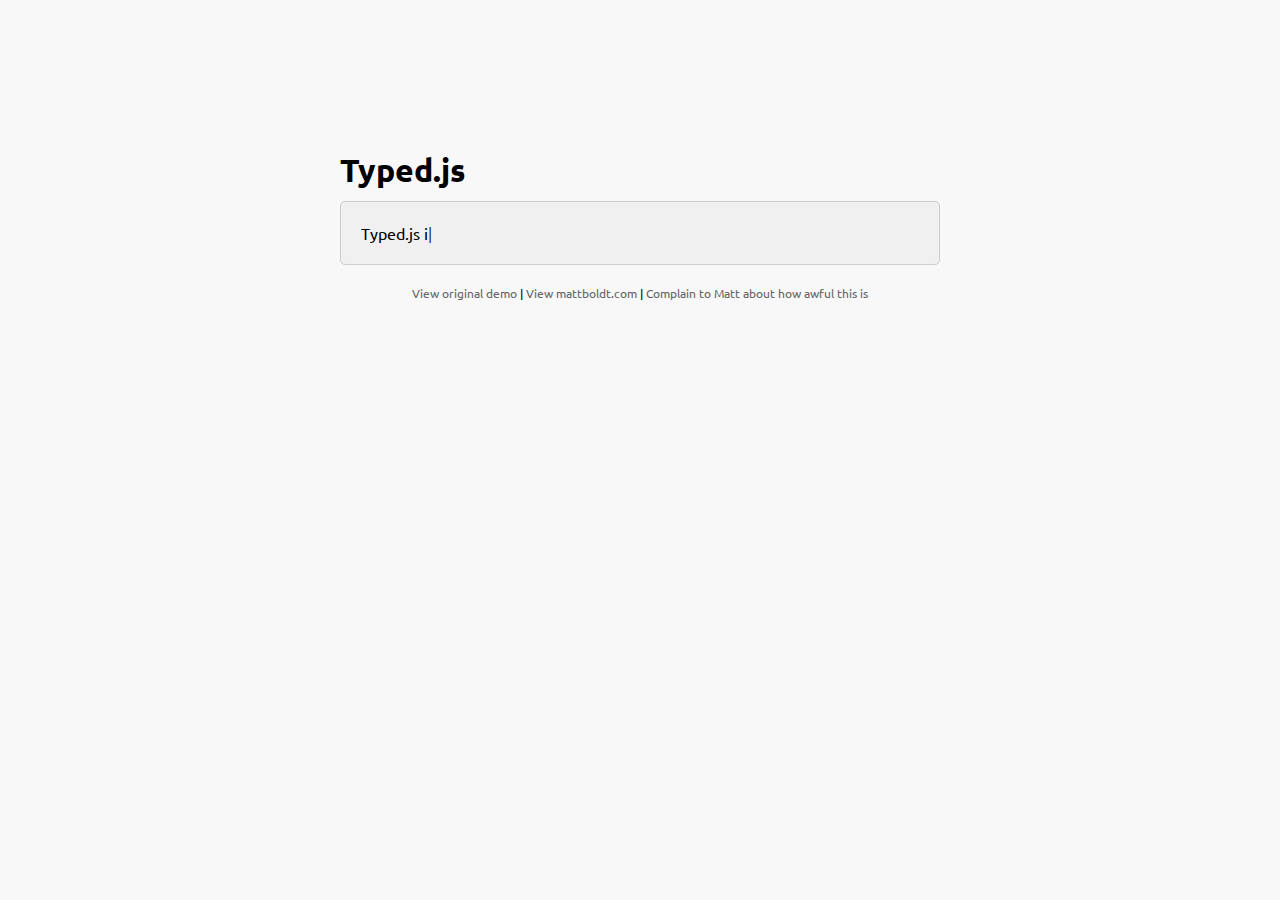
<file: assets/plugins/typed.js/index.htm>
<!doctype html>
<html lang="en">
<head>
    <meta charset="UTF-8">
    <title>Typed.js - Type your heart out</title>
    <!-- Get jQuery -->
    <script src="http://ajax.googleapis.com/ajax/libs/jquery/1.9.1/jquery.min.js"></script>
    <script src="js/typed.js" type="text/javascript"></script>
    <script>
    $(function(){

        $("#typed").typed({
            // strings: ["Typed.js is a <strong>jQuery</strong> plugin.", "It <em>types</em> out sentences.", "And then deletes them.", "Try it out!"],
            stringsElement: $('#typed-strings'),
            typeSpeed: 30,
            backDelay: 500,
            loop: false,
            contentType: 'html', // or text
            // defaults to false for infinite loop
            loopCount: false,
            callback: function(){ foo(); },
            resetCallback: function() { newTyped(); }
        });

        $(".reset").click(function(){
            $("#typed").typed('reset');
        });

    });

    function newTyped(){ /* A new typed object */ }

    function foo(){ console.log("Callback"); }

    </script>
    <link href="main.css" rel="stylesheet"/>
    <style>
        /* code for animated blinking cursor */
        .typed-cursor{
            opacity: 1;
            font-weight: 100;
            -webkit-animation: blink 0.7s infinite;
            -moz-animation: blink 0.7s infinite;
            -ms-animation: blink 0.7s infinite;
            -o-animation: blink 0.7s infinite;
            animation: blink 0.7s infinite;
        }
        @-keyframes blink{
            0% { opacity:1; }
            50% { opacity:0; }
            100% { opacity:1; }
        }
        @-webkit-keyframes blink{
            0% { opacity:1; }
            50% { opacity:0; }
            100% { opacity:1; }
        }
        @-moz-keyframes blink{
            0% { opacity:1; }
            50% { opacity:0; }
            100% { opacity:1; }
        }
        @-ms-keyframes blink{
            0% { opacity:1; }
            50% { opacity:0; }
            100% { opacity:1; }
        }
        @-o-keyframes blink{
            0% { opacity:1; }
            50% { opacity:0; }
            100% { opacity:1; }
        }
    </style>
</head>
<body>

    <div class="wrap">
        <h1 class="h1">Typed.js</h1>

        <div class="type-wrap">
            <div id="typed-strings">
                <p>Typed.js is a <strong>jQuery</strong> plugin.</p>
                <p>It <em>types</em> out sentences.</p>
                <p>And then deletes them.</p>
                <p>Try it out!</p>
            </div>
            <span id="typed" style="white-space:pre;"></span>
        </div>

        <div class="links">
            <a href="http://www.mattboldt.com/demos/typed-js">View original demo</a> | <a href="http://www.mattboldt.com">View mattboldt.com</a> | <a href="http://www.twitter.com/atmattb">Complain to Matt about how awful this is</a>
        </div>
    </div>

</body>
</html>
</file>
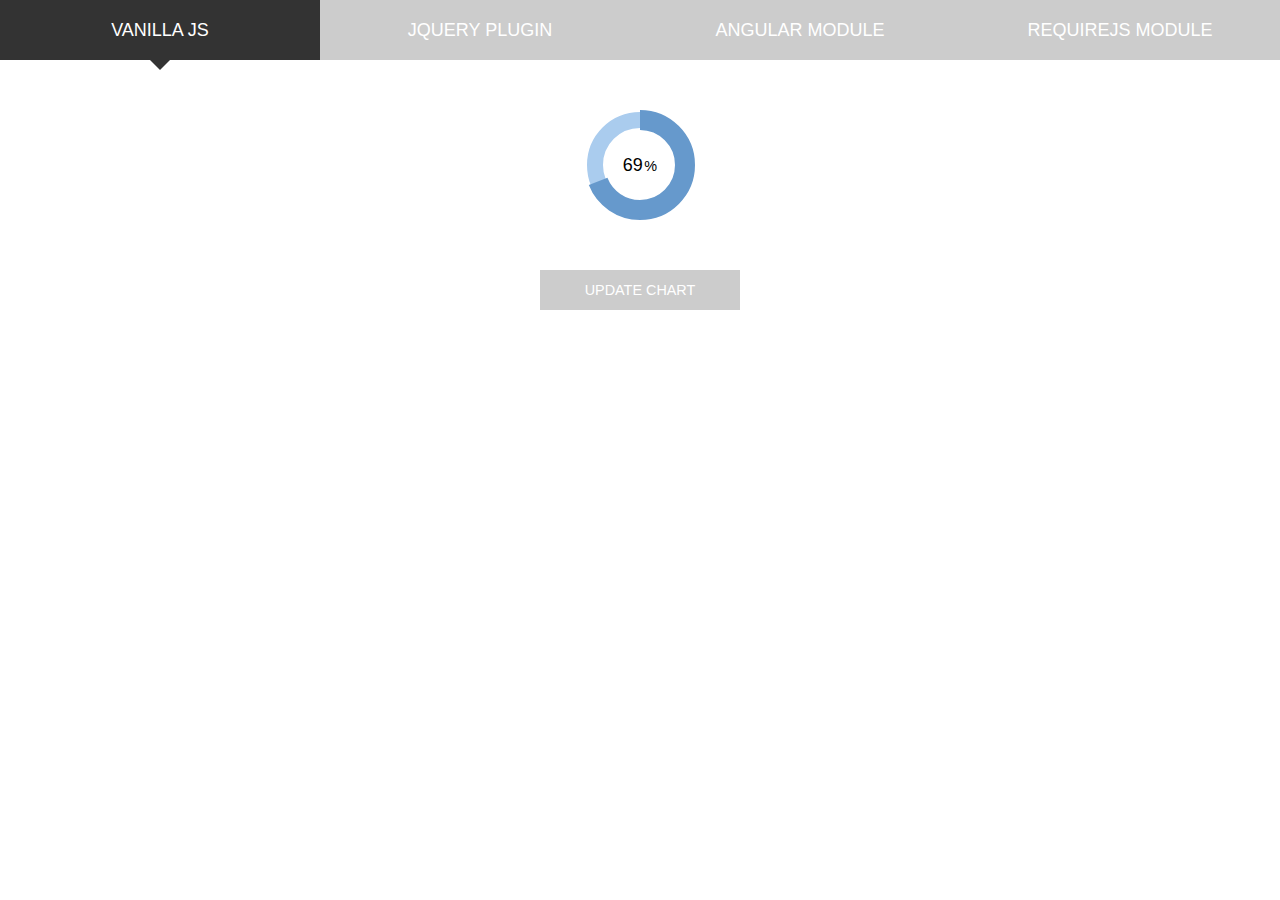
<file: assets/plugins/easy-pie-chart/demo/index.html>
<!doctype html>
<html lang="en">
<head>
	<meta charset="UTF-8"/>
	<title>vanilla</title>
	<meta name="viewport" content="width=device-width"/>
	<link rel="stylesheet" href="style.css"/>
</head>
<body>

	<ul>
		<li><a href="index.html" class="active">Vanilla JS</a></li>
		<li><a href="jquery.html">jQuery plugin</a></li>
		<li><a href="angular.html">Angular module</a></li>
		<li><a href="requirejs.html">RequireJS module</a></li>
	</ul>

	<span class="chart" data-percent="86">
		<span class="percent"></span>
	</span>

	<span class="btn js_update">Update chart</span>

	<script src="../dist/easypiechart.js"></script>
	<script>
	document.addEventListener('DOMContentLoaded', function() {
		var chart = window.chart = new EasyPieChart(document.querySelector('span'), {
			easing: 'easeOutElastic',
			delay: 3000,
			barColor: '#69c',
			trackColor: '#ace',
			scaleColor: false,
			lineWidth: 20,
			trackWidth: 16,
			lineCap: 'butt',
			onStep: function(from, to, percent) {
				this.el.children[0].innerHTML = Math.round(percent);
			}
		});

		document.querySelector('.js_update').addEventListener('click', function(e) {
			chart.update(Math.random()*200-100);
		});

	});
	</script>
</body>
</html>
</file>
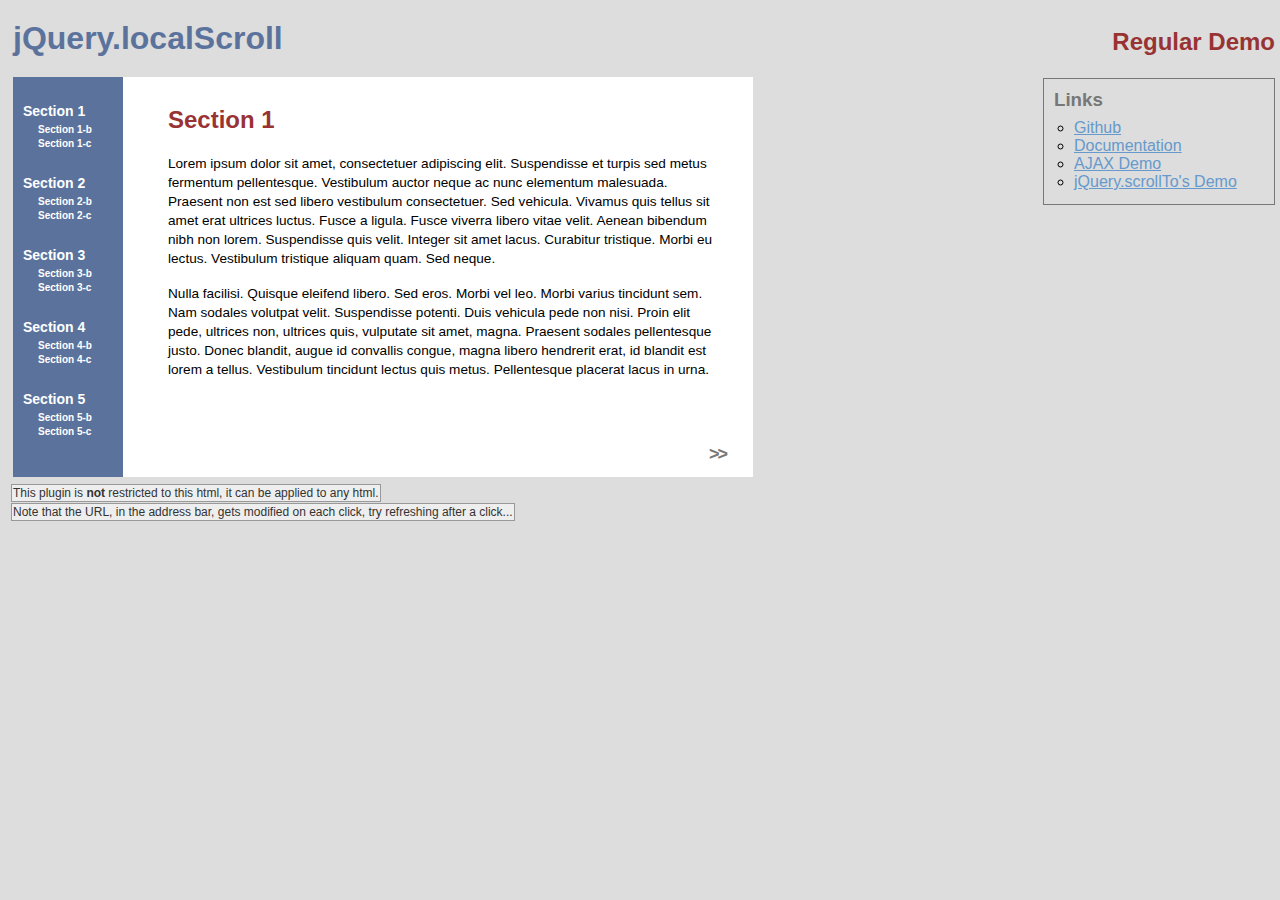
<file: assets/plugins/jquery.localscroll/demo/index.html>
<!DOCTYPE html PUBLIC "-//W3C//DTD XHTML 1.0 Transitional//EN" "http://www.w3.org/TR/xhtml1/DTD/xhtml1-transitional.dtd">
<html xmlns="http://www.w3.org/1999/xhtml">
<head>
	<meta http-equiv="Content-Type" content="text/html; charset=iso-8859-1" />
	<title>jQuery.localScroll</title>
	<meta name="keywords" content="javascript, jquery, plugins, scroll, anchor, to, navigation, scrollTo, smooth, animation, overflow, element, window, effect, lazy, ariel, flesler, customizable" />
	<meta name="description" content="Demo of jQuery.localScroll. A jQuery plugin to make anchor navigation work with a smooth animation, made by Ariel Flesler." />
	<meta name="robots" content="index,follow" />
	<link type="text/css" rel="stylesheet" href="css/style.css" />
	<script type="text/javascript" src="https://ajax.googleapis.com/ajax/libs/jquery/1.8.0/jquery.min.js"></script>
	<script type="text/javascript" src="./js/jquery.scrollTo.min.js"></script>
	<script type="text/javascript" src="../jquery.localScroll.js"></script>
	<script type="text/javascript">
		jQuery(function( $ ){
			/**
			 * Most jQuery.localScroll's settings, actually belong to jQuery.ScrollTo, check it's demo for an example of each option.
			 * @see http://demos.flesler.com/jquery/scrollTo/
			 * You can use EVERY single setting of jQuery.ScrollTo, in the settings hash you send to jQuery.localScroll.
			 */
			
			// The default axis is 'y', but in this demo, I want to scroll both
			// You can modify any default like this
			$.localScroll.defaults.axis = 'xy';
			
			/**
			 * NOTE: I use $.localScroll instead of $('#navigation').localScroll() so I
			 * also affect the >> and << links. I want every link in the page to scroll.
			 */
			$.localScroll({
				target: '#content', // could be a selector or a jQuery object too.
				queue:true,
				duration:1000,
				hash:true,
				onBefore:function( e, anchor, $target ){
					// The 'this' is the settings object, can be modified
				},
				onAfter:function( anchor, settings ){
					// The 'this' contains the scrolled element (#content)
				}
			});
		});
	</script>
</head>
<body>
	<h1>jQuery.localScroll</h1>
	<h2 class="title">Regular Demo</h2>
	<ul id="navigation">
		<li class="sup">
			<a href="#section1">Section 1</a>
			<ul>
				<li><a href="#section1b">Section 1-b</a></li>
				<li><a href="#section1c">Section 1-c</a></li>
			</ul>					
		</li>
		<li class="sup">
			<a href="#section2">Section 2</a>
			<ul>
				<li><a href="#section2b">Section 2-b</a></li>
				<li><a href="#section2c">Section 2-c</a></li>
			</ul>	
		</li>
		<li class="sup">
			<a href="#section3">Section 3</a>
			<ul>
				<li><a href="#section3b">Section 3-b</a></li>
				<li><a href="#section3c">Section 3-c</a></li>
			</ul>
		</li>
		<li class="sup">
			<a href="#section4">Section 4</a>
			<ul>
				<li><a href="#section4b">Section 4-b</a></li>
				<li><a href="#section4c">Section 4-c</a></li>
			</ul>
		</li>
		<li class="sup">
			<a href="#section5">Section 5</a>
			<ul>
				<li><a href="#section5b">Section 5-b</a></li>
				<li><a href="#section5c">Section 5-c</a></li>
			</ul>
		</li>
	</ul>															
	<div id="content">
		<div class="section">
			<ul>
				<li class="sub" id="section1">
					<h2>Section 1</h2>
					<p>Lorem ipsum dolor sit amet, consectetuer adipiscing elit. Suspendisse et turpis sed metus fermentum pellentesque. Vestibulum auctor neque ac nunc elementum malesuada. Praesent non est sed libero vestibulum consectetuer. Sed vehicula. Vivamus quis tellus sit amet erat ultrices luctus. Fusce a ligula. Fusce viverra libero vitae velit. Aenean bibendum nibh non lorem. Suspendisse quis velit. Integer sit amet lacus. Curabitur tristique. Morbi eu lectus. Vestibulum tristique aliquam quam. Sed neque.</p>
					<p>Nulla facilisi. Quisque eleifend libero. Sed eros. Morbi vel leo. Morbi varius tincidunt sem. Nam sodales volutpat velit. Suspendisse potenti. Duis vehicula pede non nisi. Proin elit pede, ultrices non, ultrices quis, vulputate sit amet, magna. Praesent sodales pellentesque justo. Donec blandit, augue id convallis congue, magna libero hendrerit erat, id blandit est lorem a tellus. Vestibulum tincidunt lectus quis metus. Pellentesque placerat lacus in urna.</p>
					<a href="#section1b" class="next">&gt;&gt;</a>
				</li>
				<li class="sub" id="section1b">
					<h2>Section 1-b</h2>
					<p>Lorem ipsum dolor sit amet, consectetuer adipiscing elit. Suspendisse et turpis sed metus fermentum pellentesque. Vestibulum auctor neque ac nunc elementum malesuada. Praesent non est sed libero vestibulum consectetuer. Sed vehicula. Vivamus quis tellus sit amet erat ultrices luctus. Fusce a ligula. Fusce viverra libero vitae velit. Aenean bibendum nibh non lorem. Suspendisse quis velit. Integer sit amet lacus. Curabitur tristique. Morbi eu lectus. Vestibulum tristique aliquam quam. Sed neque.</p>
					<p>Nulla facilisi. Quisque eleifend libero. Sed eros. Morbi vel leo. Morbi varius tincidunt sem. Nam sodales volutpat velit. Suspendisse potenti. Duis vehicula pede non nisi. Proin elit pede, ultrices non, ultrices quis, vulputate sit amet, magna. Praesent sodales pellentesque justo. Donec blandit, augue id convallis congue, magna libero hendrerit erat, id blandit est lorem a tellus. Vestibulum tincidunt lectus quis metus. Pellentesque placerat lacus in urna.</p>
					<a href="#section1" class="prev">&lt;&lt;</a>
					<a href="#section1c" class="next">&gt;&gt;</a>					
				</li>
				<li class="sub" id="section1c">
					<h2>Section 1-c</h2>
					<p>Lorem ipsum dolor sit amet, consectetuer adipiscing elit. Suspendisse et turpis sed metus fermentum pellentesque. Vestibulum auctor neque ac nunc elementum malesuada. Praesent non est sed libero vestibulum consectetuer. Sed vehicula. Vivamus quis tellus sit amet erat ultrices luctus. Fusce a ligula. Fusce viverra libero vitae velit. Aenean bibendum nibh non lorem. Suspendisse quis velit. Integer sit amet lacus. Curabitur tristique. Morbi eu lectus. Vestibulum tristique aliquam quam. Sed neque.</p>
					<p>Nulla facilisi. Quisque eleifend libero. Sed eros. Morbi vel leo. Morbi varius tincidunt sem. Nam sodales volutpat velit. Suspendisse potenti. Duis vehicula pede non nisi. Proin elit pede, ultrices non, ultrices quis, vulputate sit amet, magna. Praesent sodales pellentesque justo. Donec blandit, augue id convallis congue, magna libero hendrerit erat, id blandit est lorem a tellus. Vestibulum tincidunt lectus quis metus. Pellentesque placerat lacus in urna.</p>
					<a href="#section1b" class="prev">&lt;&lt;</a>
				</li>				
			</ul>
		</div>
		<div class="section">
			<ul>
				<li class="sub" id="section2" >
					<h2>Section 2</h2>
					<p>Nullam et sem eget massa pellentesque dapibus. Nulla sollicitudin enim quis odio. Quisque ipsum lorem, volutpat eget, condimentum ac, posuere id, risus. Suspendisse tortor metus, aliquet in, varius nec, hendrerit a, libero. Suspendisse iaculis. Fusce commodo urna ut enim. Fusce tempus eros. Phasellus sodales tellus id dolor. Integer sollicitudin, turpis ac interdum condimentum, enim enim tempus metus, sed imperdiet massa diam nec elit. Mauris ante augue, hendrerit non, commodo ac, porttitor eu, turpis.</p>
					<p>In fermentum nibh ut diam. Mauris sagittis, tellus ac molestie fermentum, arcu orci pharetra mi, id vehicula massa leo vel pede. Nullam semper tincidunt lorem. Proin arcu libero, auctor sed, interdum egestas, ullamcorper et, lacus. Donec id lectus eget diam accumsan ullamcorper. Donec at urna et lacus condimentum pellentesque. Phasellus dapibus hendrerit massa. Sed sed ipsum. Quisque venenatis. Donec vel turpis. Vivamus quis augue a turpis facilisis facilisis. Pellentesque augue ipsum, bibendum id.</p>
					<a href="#section2b" class="next">&gt;&gt;</a>	
				</li>
				<li class="sub" id="section2b">
					<h2>Section 2-b</h2>
					<p>Nullam et sem eget massa pellentesque dapibus. Nulla sollicitudin enim quis odio. Quisque ipsum lorem, volutpat eget, condimentum ac, posuere id, risus. Suspendisse tortor metus, aliquet in, varius nec, hendrerit a, libero. Suspendisse iaculis. Fusce commodo urna ut enim. Fusce tempus eros. Phasellus sodales tellus id dolor. Integer sollicitudin, turpis ac interdum condimentum, enim enim tempus metus, sed imperdiet massa diam nec elit. Mauris ante augue, hendrerit non, commodo ac, porttitor eu, turpis.</p>
					<p>In fermentum nibh ut diam. Mauris sagittis, tellus ac molestie fermentum, arcu orci pharetra mi, id vehicula massa leo vel pede. Nullam semper tincidunt lorem. Proin arcu libero, auctor sed, interdum egestas, ullamcorper et, lacus. Donec id lectus eget diam accumsan ullamcorper. Donec at urna et lacus condimentum pellentesque. Phasellus dapibus hendrerit massa. Sed sed ipsum. Quisque venenatis. Donec vel turpis. Vivamus quis augue a turpis facilisis facilisis. Pellentesque augue ipsum, bibendum id</p>
					<a href="#section2" class="prev">&lt;&lt;</a>
					<a href="#section2c" class="next">&gt;&gt;</a>	
				</li>
				<li class="sub" id="section2c">
					<h2>Section 2-c</h2>
					<p>Nullam et sem eget massa pellentesque dapibus. Nulla sollicitudin enim quis odio. Quisque ipsum lorem, volutpat eget, condimentum ac, posuere id, risus. Suspendisse tortor metus, aliquet in, varius nec, hendrerit a, libero. Suspendisse iaculis. Fusce commodo urna ut enim. Fusce tempus eros. Phasellus sodales tellus id dolor. Integer sollicitudin, turpis ac interdum condimentum, enim enim tempus metus, sed imperdiet massa diam nec elit. Mauris ante augue, hendrerit non, commodo ac, porttitor eu, turpis.</p>
					<p>In fermentum nibh ut diam. Mauris sagittis, tellus ac molestie fermentum, arcu orci pharetra mi, id vehicula massa leo vel pede. Nullam semper tincidunt lorem. Proin arcu libero, Donec at urna et lacus condimentum pellentesque. Phasellus dapibus hendrerit massa. Sed sed ipsum. Quisque venenatis. Donec vel turpis. Vivamus quis augue a turpis facilisis facilisis. Pellentesque augue ipsum, bibendum id, scelerisque id, venenatis sit amet, nulla.</p>
					<a href="#section2b" class="prev">&lt;&lt;</a>
				</li>
			</ul>
		</div>
		<div class="section">
			<ul>
				<li class="sub" id="section3">
					<h2>Section 3</h2>
					<p>Aliquam erat volutpat. In a neque. Mauris malesuada consectetuer metus. Etiam molestie. Cum sociis natoque penatibus et magnis dis parturient montes, nascetur ridiculus mus. Integer scelerisque gravida libero. Nulla nisi massa, consequat nec, gravida sit amet, imperdiet in, est. Nam gravida lacus. Etiam sem tortor, faucibus eget, iaculis euismod, molestie consequat, mauris. Phasellus consectetuer lobortis eros. Maecenas sit amet arcu. Morbi ut enim. Fusce sem augue, consectetuer in, tempus eu, dictum vel, felis. Praesent nisl tortor, aliquet a, fermentum ac, molestie vitae, libero.</p>
					<p>Donec lacinia neque et justo. Vestibulum pretium semper tellus. Phasellus lacinia tristique purus. Id, orci. Pellentesque habitant morbi tristique senectus et netus et malesuada fames ac turpis egestas. Nulla non orci eu felis accumsan blandit. Nam condimentum. Quisque pulvinar. Cras nibh. Sed quis lorem id erat feugiat vulputate.</p>
					<a href="#section3b" class="next">&gt;&gt;</a>	
				</li>
				<li class="sub" id="section3b">
					<h2>Section 3-b</h2>
					<p>Aliquam erat volutpat. Pellentesque cursus, vel dignissim dolor est eget ante. Pellentesque a purus. Proin quis arcu ut ipsum sollicitudin sollicitudin. In a neque. Mauris malesuada consectetuer metus. Etiam molestie. Cum sociis natoque penatibus et magnis dis parturient montes, nascetur ridiculus mus.Nam gravida lacus. Etiam sem tortor, faucibus eget, iaculis euismod, molestie consequat, mauris. Phasellus consectetuer lobortis eros. Maecenas sit amet arcu. Morbi ut enim. Fusce sem augue, consectetuer in, tempus eu, dictum vel, felis. Praesent nisl tortor, aliquet a, fermentum ac, molestie vitae, libero.</p>
					<p>Donec lacinia neque et justo. Vestibulum pretium semper tellus. Phasellus lacinia tristique purus. Sed magna est, auctor quis, egestas et, tristique id, orci. Pellentesque habitant morbi tristique senectus et netus et malesuada fames ac turpis egestas. Nulla non orci eu felis accumsan blandit. Nam condimentum. Sed quis lorem id erat feugiat vulputate.</p>
					<a href="#section3" class="prev">&lt;&lt;</a>
					<a href="#section3c" class="next">&gt;&gt;</a>	
				</li>
				<li class="sub" id="section3c">
					<h2>Section 3-c</h2>
					<p>Aliquam erat volutpat. Pellentesque cursus, pede vel molestie tempor, orci mauris pellentesque mauris. Etiam molestie. Cum sociis natoque penatibus et magnis dis parturient montes, nascetur ridiculus mus. Integer scelerisque gravida libero. Nulla nisi massa, consequat nec, gravida sit amet, imperdiet in, est. Nam gravida lacus. Etiam sem tortor, faucibus eget, iaculis euismod, molestie consequat, mauris. Phasellus consectetuer lobortis eros. Maecenas sit amet arcu. Morbi ut enim. Fusce sem augue, consectetuer in, tempus eu, dictum vel, felis. Praesent nisl tortor, aliquet a, fermentum ac, molestie vitae, libero.</p>
					<p>Donec lacinia neque et justo. Pellentesque habitant morbi tristique senectus et netus et malesuada fames ac turpis egestas. ellentesque cursus, pede vel molestie tempor, orci mauris pellentesque mauris. Nulla non orci eu felis accumsan blandit. Nam condimentum. Quisque pulvinar. Cras nibh. Sed quis lorem id erat feugiat vulputate. </p>
					<a href="#section3b" class="prev">&lt;&lt;</a>
				</li>								
			</ul>
		</div>
		<div class="section">
			<ul>
				<li class="sub" id="section4">
					<h2>Section 4</h2>
					<p>Donec eu diam. Etiam pharetra pede id orci. Mauris tellus enim, ultrices in, vehicula sed, feugiat eget, pede. Vestibulum odio eros, viverra non, posuere sed, elementum blandit, nunc. Fusce sodales cursus nibh. Nam ut sem sed tortor lacinia aliquet. Donec lacus arcu, consectetuer non, dignissim eget, ultrices sed, ligula. Maecenas faucibus lobortis nibh. Ut viverra justo quis felis eleifend ultrices. Integer at magna ut lacus malesuada rutrum. Proin in odio a mi tincidunt faucibus. Lorem ipsum dolor sit amet, consectetuer adipiscing elit. Nullam nisi massa, facilisis vitae, mollis et, ornare sit amet, dolor.</p>
					<p>Quisque turpis eros. Vivamus ullamcorper, diam sit amet pharetra vehicula, sem nisi scelerisque ante, nec mattis risus augue non nulla. Donec elit dui, porttitor eget, ultricies vel, elementum gravida, urna. Aliquam erat volutpat. Mauris libero tellus, facilisis et, aliquet non, pulvinar sagittis, turpis. Quisque eu augue et dui lacinia gravida. Nam in massa a purus blandit mattis. Nulla facilisi.</p>
					<a href="#section4b" class="next">&gt;&gt;</a>	
				</li>
				<li class="sub" id="section4b">
					<h2>Section 4-b</h2>
					<p>Donec eu diam. . Integer viverra ante quis nisi. Vestibulum odio eros, viverra non, posuere sed, elementum blandit, nunc. Fusce sodales cursus nibh. Nam ut sem sed tortor lacinia aliquet. Donec lacus arcu, consectetuer non, dignissim eget, ultrices sed, ligula. Maecenas faucibus lobortis nibh. Ut viverra justo quis felis eleifend ultrices. Integer at magna ut lacus malesuada rutrum. Proin in odio a mi tincidunt faucibus. Lorem ipsum dolor sit amet, consectetuer adipiscing elit. Nullam nisi massa, facilisis vitae, mollis et, ornare sit amet, dolor.</p>
					<p>Quisque turpis eros, blandit vitae, auctor vel, eleifend nec, nisl. Nam justo lacus, elementum vel, rhoncus ut, feugiat id, ante. Vivamus ullamcorper,Nec mattis risus augue non nulla. Donec elit dui, porttitor eget, ultricies vel, elementum gravida, urna. Aliquam erat volutpat. Mauris libero tellus, facilisis et, aliquet non, pulvinar sagittis, turpis. Quisque eu augue et dui lacinia gravida. Nam in massa a purus blandit mattis. Nulla facilisi.</p>
					<a href="#section4" class="prev">&lt;&lt;</a>
					<a href="#section4c" class="next">&gt;&gt;</a>	
				</li>
				<li class="sub" id="section4c">
					<h2>Section 4-c</h2>
					<p>Donec eu diam. Morbi molestie purus at velit. Morbi augue eros, eleifend nec, bibendum tempor, aliquet a, augue. Integer viverra ante quis nisi. Vestibulum odio eros, viverra non, posuere sed, elementum blandit, nunc. Fusce sodales cursus nibh. Nam ut sem sed tortor lacinia aliquet. Donec lacus arcu, consectetuer non, dignissim eget, ultrices sed, ligula. Maecenas faucibus lobortis nibh. Ut viverra justo quis felis eleifend ultrices. Integer at magna ut lacus malesuada rutrum. Proin in odio a mi tincidunt faucibus. Lorem ipsum dolor sit amet, consectetuer adipiscing elit. Nullam nisi massa, facilisis vitae, mollis et, ornare sit amet, dolor.</p>
					<p>Quisque turpis eros, blandit vitae, auctor vel, eleifend nec, nisl. Nec mattis risus augue non nulla. Donec elit dui, porttitor eget, ultricies vel, elementum gravida, urna. Aliquam erat volutpat. Mauris libero tellus, facilisis et, aliquet non, pulvinar sagittis, turpis. Quisque eu augue et dui lacinia gravida. Nam in massa a purus blandit mattis. Nulla facilisi.</p>
					<a href="#section4b" class="prev">&lt;&lt;</a>
				</li>
			</ul>
		</div>
		<div class="section">
			<ul>
				<li class="sub" id="section5">
					<h2>Section 5</h2>
					<p>Fusce sit amet nibh sit amet libero pretium rutrum. Phasellus arcu. Donec turpis lorem, eleifend ut, cursus at, lacinia eget, dolor. Vivamus pulvinar sollicitudin ante. Nulla eu mauris sollicitudin urna fermentum tincidunt. Mauris placerat leo ut quam. Vestibulum ante ipsum primis in faucibus orci luctus et ultrices posuere cubilia Curae; Sed in risus. Aliquam erat volutpat. Cum sociis natoque penatibus et magnis dis parturient montes, nascetur ridiculus mus. Maecenas enim. Suspendisse odio odio, cursus ut, egestas eget, lobortis eget, magna.</p>
					<p>Maecenas ultrices lectus facilisis metus. Fusce imperdiet. Aenean bibendum magna a neque. Aenean vel tellus. Lorem ipsum dolor sit amet, consectetuer adipiscing elit. Fusce gravida, magna non pellentesque interdum, felis odio eleifend ligula, et luctus dolor mi et diam. Vivamus varius nisl sed enim. Sed ultricies fermentum urna.</p>
					<a href="#section5b" class="next">&gt;&gt;</a>	
				</li>
				<li class="sub" id="section5b">
					<h2>Section 5-b</h2>
					<p>Fusce sit amet nibh sit amet libero pretium rutrum. Nam iaculis enim ac ipsum. Donec turpis lorem, eleifend ut, cursus at, lacinia eget, dolor. Vivamus pulvinar sollicitudin ante. Nulla eu mauris sollicitudin urna fermentum tincidunt. Mauris placerat leo ut quam. Vestibulum ante ipsum primis in faucibus orci luctus et ultrices posuere cubilia Curae; Sed in risus. Aliquam erat volutpat. Cum sociis natoque penatibus et magnis dis parturient montes, nascetur ridiculus mus. Maecenas enim. Suspendisse odio odio, cursus ut, egestas eget, lobortis eget, magna.</p>
					<p>Maecenas ultrices lectus facilisis metus. Nunc nec elit vitae lectus posuere aliquam. Integer id justo nec elit varius blandit. Aenean vel tellus. Lorem ipsum dolor sit amet, consectetuer adipiscing elit. Fusce gravida, magna non pellentesque interdum, felis odio eleifend ligula, et luctus dolor mi et diam. Vivamus varius nisl sed enim. Sed ultricies fermentum urna.</p>
					<a href="#section5" class="prev">&lt;&lt;</a>
					<a href="#section5c" class="next">&gt;&gt;</a>	
				</li>
				<li class="sub" id="section5c">
					<h2>Section 5-c</h2>
					<p>Fusce sit amet nibh sit amet libero pretium rutrum. Phasellus arcu. Morbi justo purus, pellentesque ac, fringilla at, adipiscing non, dolor. Suspendisse imperdiet lorem. Nam iaculis enim ac ipsum.  Nulla eu mauris sollicitudin urna fermentum tincidunt. Mauris placerat leo ut quam. Vestibulum ante ipsum primis in faucibus orci luctus et ultrices posuere cubilia Curae; Sed in risus. Aliquam erat volutpat. Cum sociis natoque penatibus et magnis dis parturient montes, nascetur ridiculus mus. Maecenas enim. Suspendisse odio odio, cursus ut, egestas eget, lobortis eget, magna.</p>
					<p>Maecenas ultrices lectus facilisis metus. Nunc nec elit vitae lectus posuere aliquam. Integer id justo nec elit varius blandit. Aenean vel tellus. Lorem ipsum dolor sit amet, consectetuer adipiscing elit. Fusce gravida, magna non pellentesque interdum, felis odio eleifend ligula, et luctus dolor mi et diam. Vivamus varius nisl sed enim. Sed ultricies fermentum urna.</p>
					<a href="#section5b" class="prev">&lt;&lt;</a>
				</li>
			</ul>
		</div>
	</div>
	<span id="first" class="message">This plugin is <strong>not</strong> restricted to this html, it can be applied to any html.</span>
	<span id="second" class="message">Note that the URL, in the address bar, gets modified on each click, try refreshing after a click...</span>
	<div id="links">
		<h3>Links</h3>
		<ul>
			<li><a target="_blank" href="https://github.com/flesler/jquery.localScroll">Github</a></li>
			<li><a target="_blank" href="http://flesler.blogspot.com/2007/10/jquerylocalscroll-10.html">Documentation</a></li>
			<li><a href="ajax/" rev="prev" rel="next" type="text/html">AJAX Demo</a></li>
			<li><a href="http://demos.flesler.com/jquery/scrollTo/" rel="prev" rev="next" type="text/html">jQuery.scrollTo's Demo</a></li>
		</ul>
	</div>
</body>
</html>
</file>
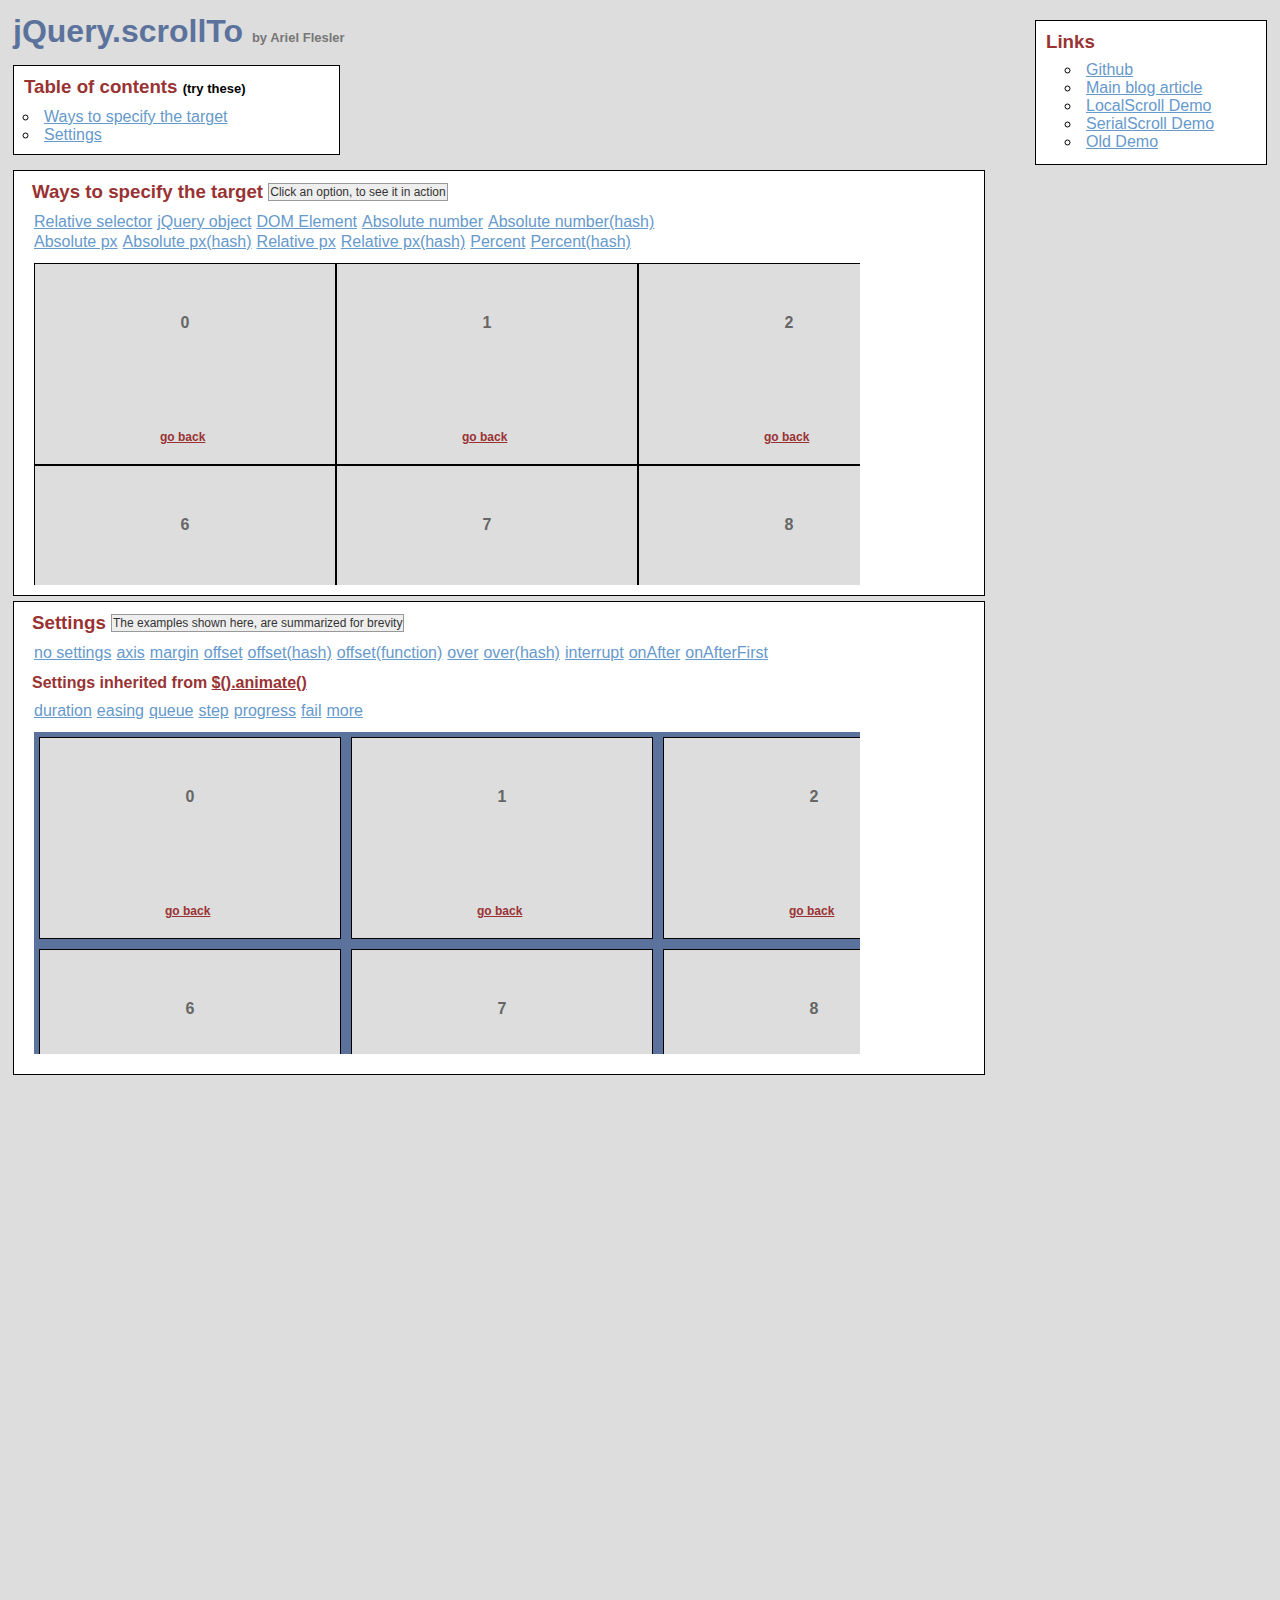
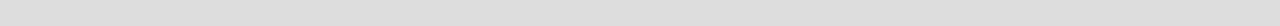
<file: assets/plugins/jquery.scrollto/demo/index.html>
<!DOCTYPE html PUBLIC "-//W3C//DTD XHTML 1.0 Transitional//EN" "http://www.w3.org/TR/xhtml1/DTD/xhtml1-transitional.dtd">
<html xmlns="http://www.w3.org/1999/xhtml">
<head>
	<meta http-equiv="Content-Type" content="text/html; charset=iso-8859-1" />
	<title>jQuery.scrollTo</title>
	<meta name="keywords" content="javascript, jquery, plugins, scroll, scrollTo, smooth, animation, to, effect, ariel, flesler, window, overflow, element, navigation, customizable" />
	<meta name="description" content="Demo of jQuery.scrollTo. Lightweight, cross-browser and highly customizable animated scrolling with jQuery, made by Ariel Flesler." />
	<meta name="robots" content="index,follow" />
	<link type="text/css" rel="stylesheet" href="css/style.css" />
	<script type="text/javascript" src="https://ajax.googleapis.com/ajax/libs/jquery/1.8.0/jquery.min.js"></script>
	<script type="text/javascript" src="../jquery.scrollTo.min.js"></script>
	<script type="text/javascript">
		jQuery(function( $ ){
			/**
			 * Demo binding and preparation, no need to read this part
			 */
				//borrowed from jQuery easing plugin
				//http://gsgd.co.uk/sandbox/jquery.easing.php
				$.easing.elasout = function(x, t, b, c, d) {
					var s=1.70158;var p=0;var a=c;
					if (t==0) return b;  if ((t/=d)==1) return b+c;  if (!p) p=d*.3;
					if (a < Math.abs(c)) { a=c; var s=p/4; }
					else var s = p/(2*Math.PI) * Math.asin (c/a);
					return a*Math.pow(2,-10*t) * Math.sin( (t*d-s)*(2*Math.PI)/p ) + c + b;
				};
				$('a.back').click(function() {
					$(this).parents('div.pane').scrollTo(0, 800, { queue:true });
					$(this).parents('div.section').find('span.message').text( this.title);
					return false;
				});
				//just for the example, to stop the click on the links.
				$('ul.links').click(function(e){
					var link = e.target;
					if (link.target === '_blank') {
						return;
					}
					e.preventDefault();
					link.blur();
					if (link.title) {
						$(this).parent().find('span.message').text(link.title);
					}
				});
			
			// This one is important, many browsers don't reset scroll on refreshes
			// Reset all scrollable panes to (0,0)
			$('div.pane').scrollTo(0);
			// Reset the screen to (0,0)
			$.scrollTo(0);
			
			// TOC, shows how to scroll the whole window
			$('#toc a').click(function() {//$.scrollTo works EXACTLY the same way, but scrolls the whole screen
				$.scrollTo(this.hash, 1500, { easing:'elasout' });
				$(this.hash).find('span.message').text(this.title);
				return false;
			});
			
			// Target examples bindings
			var $target = $('#pane-target');
			$('#target-examples a').click(function() {
				$target.stop(true);
			});

			$('#relative-selector').click(function() {
				$target.scrollTo('li:eq(7)', 800);
			});
			$('#jquery-object').click(function() {
				$target.scrollTo($('#pane-target li:eq(14)') , 800);
			});
			$('#dom-element').click(function() {
				$target.scrollTo(document.getElementById('twenty'), 800);
			});
			$('#absolute-number').click(function() {
				$target.scrollTo(150, 800);
			});
			$('#absolute-number-hash').click(function() {
				$target.scrollTo({ top:800, left:700}, 800);
			});
			$('#absolute-px').click(function() {
				$target.scrollTo('520px', 800);
			});
			$('#absolute-px-hash').click(function() {
				$target.scrollTo({top:'110px', left:'290px'}, 800);
			});
			$('#relative-px').click(function() {
				$target.scrollTo('+=100', 500);
			});
			$('#relative-px-hash').click(function() {				
				$target.scrollTo({top:'-=100px', left:'+=100'}, 500);
			});
			$('#percentage-px').click(function() {				
				$target.scrollTo('50%', 800);
			});
			$('#percentage-px-hash').click(function() {				
				$target.scrollTo({top:'50%', left:'20%'}, 800);
			});
			
			// Settings examples bindings, they will all scroll to the same place, with different settings
			var $settings = $('#pane-settings');
			$('#settings-examples a').click(function() {
				// before each animation, reset to (0,0), skip this.
				$settings.stop(true).scrollTo(0);
			});
			
			$('#settings-no').click(function() {
				$settings.scrollTo('li:eq(15)', 1000);
			});
			$('#settings-axis').click(function() {// only scroll horizontally
				$settings.scrollTo('li:eq(15)', 1000, { axis:'x' });
			});
			$('#settings-duration').click(function() {// it's the same as specifying it in the 2nd argument
				$settings.scrollTo('li:eq(15)', { duration: 3000 });
			});
			$('#settings-easing').click(function() {
				$settings.scrollTo('li:eq(15)', 2500, { easing:'elasout' });
			});
			$('#settings-margin').click(function() {//scroll to the "outer" position of the element
				$settings.scrollTo('li:eq(15)', 1000, { margin:true });
			});
			$('#settings-offset').click(function() {//same as { top:-50, left:-50 }
				$settings.scrollTo('li:eq(15)', 1000, { offset:-50 });
			});
			$('#settings-offset-hash').click(function() {
				$settings.scrollTo('li:eq(15)', 1000, { offset:{ top:-5, left:-30 } });
			});
			$('#settings-offset-function').click(function() {
				$settings.scrollTo('li:eq(15)', 1000, {offset: function() { return {top:-30, left:-5}; }});
			});
			$('#settings-over').click(function() {//same as { top:-50, left:-50 }
				$settings.scrollTo('li:eq(15)', 1000, { over:0.5 });
			});
			$('#settings-over-hash').click(function() {
				$settings.scrollTo('li:eq(15)', 1000, { over:{ top:0.2, left:-0.5 } });
			});
			$('#settings-interrupt').click(function() {
				$settings.scrollTo('li:eq(15)', 10000, { interrupt:true });
			});
			$('#settings-queue').click(function() {//in this case, having 'axis' as 'xy' or 'yx' matters.
				$settings.scrollTo('li:eq(15)', 2000, { queue:true });
			});
			$('#settings-onAfter').click(function() {
				$settings.scrollTo('li:eq(15)', 2000, { 
					onAfter:function() {
						$('#settings-message').text('Got there!');
					}
				});
			});
			$('#settings-onAfterFirst').click(function() {//onAfterFirst exists only when queuing
				$settings.scrollTo('li:eq(15)', 1600, { 
					queue:true,
					onAfterFirst:function() {
						$('#settings-message').text('Got there horizontally!');
					},
					onAfter:function() {
						$('#settings-message').text('Got there vertically!');
					}
				});
			});
			$('#settings-step').click(function() {
				$settings.scrollTo('li:eq(15)', 2000, {step:function(now) {
					$('#settings-message').text(now.toFixed(2));
				}});
			});
			$('#settings-progress').click(function() {
				$settings.scrollTo('li:eq(15)', 2000, {progress:function(_, now) {
					$('#settings-message').text(Math.round(now*100) + '%');
				}});
			});
			$('#settings-fail').click(function() {
				$settings.scrollTo('li:eq(15)', 10000, {interrupt:true, fail:function() {
					$('#settings-message').text('Scroll interrupted!');
				}});
			});
		});
	</script>
</head>
<body>
	<h1>jQuery.scrollTo&nbsp;<strong>by Ariel Flesler</strong></h1>
	
	<div id="toc" class="part">
		<h3>Table of contents&nbsp;<strong>(try these)</strong></h3>
		<ul>
			<li><a title="$.scrollTo('#target-examples', 800, {easing:'elasout'});" href="#target-examples">Ways to specify the target</a></li>
			<li><a title="$.scrollTo('#settings-examples', 800, {easing:'elasout'});" href="#settings-examples">Settings</a></li>
		</ul>
	</div>
	
	<div id="links" class="part">
		<h3>Links</h3>
		<ul>
			<li><a target="_blank" href="https://github.com/flesler/jquery.scrollTo">Github</a></li>
			<li><a target="_blank" href="http://flesler.blogspot.com/2007/10/jqueryscrollto.html">Main blog article</a></li>
			<li><a target="_blank" href="http://demos.flesler.com/jquery/localScroll/">LocalScroll Demo</a></li>
			<li><a target="_blank" href="http://demos.flesler.com/jquery/serialScroll/">SerialScroll Demo</a></li>
			<li><a target="_blank" href="index.old.html">Old Demo</a></li>
		</ul>
	</div>
	<div id="target-examples" class="section part">
		<h3>Ways to specify the target&nbsp;<span id="target-message" class="message">Click an option, to see it in action</span></h3>
		<ul class="links">
			<li><a title="$(...).scrollTo('li:eq(7)', 800);" id="relative-selector" href="#">Relative selector</a></li>
			<li><a title="$(...).scrollTo($('div li:eq(14)'), 800);" id="jquery-object" href="#">jQuery object</a></li>
			<li><a title="$(...).scrollTo(document.getElementById('twenty'), 800);" id="dom-element" href="#">DOM Element</a></li>
			<li><a title="$(...).scrollTo(150, 800);" id="absolute-number" href="#">Absolute number</a></li>
			<li><a title="$(...).scrollTo({ top:800, left:700}, 800);" id="absolute-number-hash" href="#">Absolute number(hash)</a></li>
		</ul>
		<ul class="links">
			<li><a title="$(...).scrollTo('520px', 800);" id="absolute-px" href="#">Absolute px</a></li>
			<li><a title="$(...).scrollTo({top:'110px', left:'290px'}, 800);" id="absolute-px-hash" href="#">Absolute px(hash)</a></li>
			<li><a title="$(...).scrollTo('+=100px', 800);" id="relative-px" href="#">Relative px</a></li>
			<li><a title="$(...).scrollTo({top:'-=100px', left:'+=100'}, 800);" id="relative-px-hash" href="#">Relative px(hash)</a></li>
			<li><a title="$(...).scrollTo('50%', 800);" id="percentage-px" href="#">Percent</a></li>
			<li><a title="$(...).scrollTo({top:'50%', left:'20%'}, 800);" id="percentage-px-hash" href="#">Percent(hash)</a></li>
		</ul>
		<div id="pane-target" class="pane">
			<ul class="elements" style="height:1011px; width:1820px;">
				<li><p>0</p><a href="#" title="$(...).scrollTo(0, 800, {queue:true});" class="back">go back</a></li><li><p>1</p><a href="#" title="$(...).scrollTo(0, 800, {queue:true});" class="back">go back</a></li><li><p>2</p><a href="#" title="$(...).scrollTo(0, 800, {queue:true});" class="back">go back</a></li><li><p>3</p><a href="#" title="$(...).scrollTo(0, 800, {queue:true});" class="back">go back</a></li><li><p>4</p><a href="#" title="$(...).scrollTo(0, 800, {queue:true});" class="back">go back</a></li><li><p>5</p><a href="#" title="$(...).scrollTo(0, 800, {queue:true});" class="back">go back</a></li><li><p>6</p><a href="#" title="$(...).scrollTo(0, 800, {queue:true});" class="back">go back</a></li><li><p>7</p><a href="#" title="$(...).scrollTo(0, 800, {queue:true});" class="back">go back</a></li><li><p>8</p><a href="#" title="$(...).scrollTo(0, 800, {queue:true});" class="back">go back</a></li><li><p>9</p><a href="#" title="$(...).scrollTo(0, 800, {queue:true});" class="back">go back</a></li><li><p>10</p><a href="#" title="$(...).scrollTo(0, 800, {queue:true});" class="back">go back</a></li><li><p>11</p><a href="#" title="$(...).scrollTo(0, 800, {queue:true});" class="back">go back</a></li><li><p>12</p><a href="#" title="$(...).scrollTo(0, 800, {queue:true});" class="back">go back</a></li><li><p>13</p><a href="#" title="$(...).scrollTo(0, 800, {queue:true});" class="back">go back</a></li><li><p>14</p><a href="#" title="$(...).scrollTo(0, 800, {queue:true});" class="back">go back</a></li><li><p>15</p><a href="#" title="$(...).scrollTo(0, 800, {queue:true});" class="back">go back</a></li><li><p>16</p><a href="#" title="$(...).scrollTo(0, 800, {queue:true});" class="back">go back</a></li><li><p>17</p><a href="#" title="$(...).scrollTo(0, 800, {queue:true});" class="back">go back</a></li><li><p>18</p><a href="#" title="$(...).scrollTo(0, 800, {queue:true});" class="back">go back</a></li><li><p>19</p><a href="#" title="$(...).scrollTo(0, 800, {queue:true});" class="back">go back</a></li><li id="twenty"><p>20</p><a href="#" title="$(...).scrollTo(0, 800, {queue:true});" class="back">go back</a></li><li><p>21</p><a href="#" title="$(...).scrollTo(0, 800, {queue:true});" class="back">go back</a></li><li><p>22</p><a href="#" title="$(...).scrollTo(0, 800, {queue:true});" class="back">go back</a></li><li><p>23</p><a href="#" title="$(...).scrollTo(0, 800, {queue:true});" class="back">go back</a></li><li><p>24</p><a href="#" title="$(...).scrollTo(0, 800, {queue:true});" class="back">go back</a></li><li><p>25</p><a href="#" title="$(...).scrollTo(0, 800, {queue:true});" class="back">go back</a></li><li><p>26</p><a href="#" title="$(...).scrollTo(0, 800, {queue:true});" class="back">go back</a></li><li><p>27</p><a href="#" title="$(...).scrollTo(0, 800, {queue:true});" class="back">go back</a></li><li><p>28</p><a href="#" title="$(...).scrollTo(0, 800, {queue:true});" class="back">go back</a></li><li><p>29</p><a href="#" title="$(...).scrollTo(0, 800, {queue:true});" class="back">go back</a></li>
			</ul>
		</div>
	</div>
	<div id="settings-examples" class="section part">
		<h3>Settings&nbsp;<span id="settings-message" class="message">The examples shown here, are summarized for brevity</span></h3>
		<ul class="links">
			<li><a title="$(...).scrollTo('li:eq(15)', 1000);" id="settings-no" href="#">no settings</a></li>
			<li><a title="$(...).scrollTo('li:eq(15)', 1000, {axis:'x'});//only scroll on this axis (can be x, y, xy or yx)" id="settings-axis" href="#">axis</a></li>
			<li><a title="$(...).scrollTo('li:eq(15)', 1000, {margin:true});//deduct the margin and border from the final position" id="settings-margin" href="#">margin</a></li>
			<li><a title="$(...).scrollTo('li:eq(15)', 1000, {offset:-50});//add or deduct from the final position" id="settings-offset" href="#">offset</a></li>
			<li><a title="$(...).scrollTo('li:eq(15)', 1000, {offset: {top:-5, left:-30} });" id="settings-offset-hash" href="#">offset(hash)</a></li>
			<li><a title="$(...).scrollTo('li:eq(15)', 1000, {offset: function() { return {top:-30, left:-5}; }});" id="settings-offset-function" href="#">offset(function)</a></li>
			<li><a title="$(...).scrollTo('li:eq(15)', 1000, {over:0.5});//add or deduct a fraction of its height/width" id="settings-over" href="#">over</a></li>
			<li><a title="$(...).scrollTo('li:eq(15)', 1000, {over:{top:0.2, left:-0.5});" id="settings-over-hash" href="#">over(hash)</a></li>
			<li><a title="Scroll manually to interrupt the animation" id="settings-interrupt" href="#">interrupt</a></li>
			<li><a title="$(...).scrollTo('li:eq(15)', 1600, {onAfter:function() { } });//called after the scrolling ends" id="settings-onAfter" href="#">onAfter</a></li>
			<li><a title="$(...).scrollTo('li:eq(15)', 1600, {queue:true, onAfterFirst:function() { } });//called after the first axis scrolled" id="settings-onAfterFirst" href="#">onAfterFirst</a></li>
		</ul>
		<h4>Settings inherited from <a href="http://api.jquery.com/animate/#animate-properties-options" target="_blank">$().animate()</a></h4>
		<ul class="links">
			<li><a title="$(...).scrollTo('li:eq(15)', {duration:3000});//another way of calling the plugin" id="settings-duration" href="#">duration</a></li>
			<li><a title="$(...).scrollTo('li:eq(15)', 2500, {easing:'elasout'});//specify an easing equation" id="settings-easing" href="#">easing</a></li>
			<li><a title="$(...).scrollTo('li:eq(15)', 1600, {queue:true});//scroll one axis, then the other" id="settings-queue" href="#">queue</a></li>
			<li><a title="$(...).scrollTo('li:eq(15)', 2500, {step:function() { }'});//specify a step function" id="settings-step" href="#">step</a></li>
			<li><a title="$(...).scrollTo('li:eq(15)', 2500, {progress:function() { }'});//specify a progress function" id="settings-progress" href="#">progress</a></li>
			<li><a title="Scroll manually to interrupt and trigger the callback" id="settings-fail" href="#">fail</a></li>
			<li><a href="http://api.jquery.com/animate/#animate-properties-options" target="_blank">more</a></li>
		</ul>
		<div id="pane-settings" class="pane">
			<ul class="elements" style="height:1062px;width:1877px;">
				<li><p>0</p><a href="#" title="$(...).scrollTo(0, 800, {queue:true});" class="back">go back</a></li><li><p>1</p><a href="#" title="$(...).scrollTo(0, 800, {queue:true});" class="back">go back</a></li><li><p>2</p><a href="#" title="$(...).scrollTo(0, 800, {queue:true});" class="back">go back</a></li><li><p>3</p><a href="#" title="$(...).scrollTo(0, 800, {queue:true});" class="back">go back</a></li><li><p>4</p><a href="#" title="$(...).scrollTo(0, 800, {queue:true});" class="back">go back</a></li><li><p>5</p><a href="#" title="$(...).scrollTo(0, 800, {queue:true});" class="back">go back</a></li><li><p>6</p><a href="#" title="$(...).scrollTo(0, 800, {queue:true});" class="back">go back</a></li><li><p>7</p><a href="#" title="$(...).scrollTo(0, 800, {queue:true});" class="back">go back</a></li><li><p>8</p><a href="#" title="$(...).scrollTo(0, 800, {queue:true});" class="back">go back</a></li><li><p>9</p><a href="#" title="$(...).scrollTo(0, 800, {queue:true});" class="back">go back</a></li><li><p>10</p><a href="#" title="$(...).scrollTo(0, 800, {queue:true});" class="back">go back</a></li><li><p>11</p><a href="#" title="$(...).scrollTo(0, 800, {queue:true});" class="back">go back</a></li><li><p>12</p><a href="#" title="$(...).scrollTo(0, 800, {queue:true});" class="back">go back</a></li><li><p>13</p><a href="#" title="$(...).scrollTo(0, 800, {queue:true});" class="back">go back</a></li><li><p>14</p><a href="#" title="$(...).scrollTo(0, 800, {queue:true});" class="back">go back</a></li><li><p>15</p><a href="#" title="$(...).scrollTo(0, 800, {queue:true});" class="back">go back</a></li><li><p>16</p><a href="#" title="$(...).scrollTo(0, 800, {queue:true});" class="back">go back</a></li><li><p>17</p><a href="#" title="$(...).scrollTo(0, 800, {queue:true});" class="back">go back</a></li><li><p>18</p><a href="#" title="$(...).scrollTo(0, 800, {queue:true});" class="back">go back</a></li><li><p>19</p><a href="#" title="$(...).scrollTo(0, 800, {queue:true});" class="back">go back</a></li><li><p>20</p><a href="#" title="$(...).scrollTo(0, 800, {queue:true});" class="back">go back</a></li><li><p>21</p><a href="#" title="$(...).scrollTo(0, 800, {queue:true});" class="back">go back</a></li><li><p>22</p><a href="#" title="$(...).scrollTo(0, 800, {queue:true});" class="back">go back</a></li><li><p>23</p><a href="#" title="$(...).scrollTo(0, 800, {queue:true});" class="back">go back</a></li><li><p>24</p><a href="#" title="$(...).scrollTo(0, 800, {queue:true});" class="back">go back</a></li><li><p>25</p><a href="#" title="$(...).scrollTo(0, 800, {queue:true});" class="back">go back</a></li><li><p>26</p><a href="#" title="$(...).scrollTo(0, 800, {queue:true});" class="back">go back</a></li><li><p>27</p><a href="#" title="$(...).scrollTo(0, 800, {queue:true});" class="back">go back</a></li><li><p>28</p><a href="#" title="$(...).scrollTo(0, 800, {queue:true});" class="back">go back</a></li><li><p>29</p><a href="#" title="$(...).scrollTo(0, 800, {queue:true});" class="back">go back</a></li>
			</ul>
		</div>
	</div>
</body>
</html>
</file>
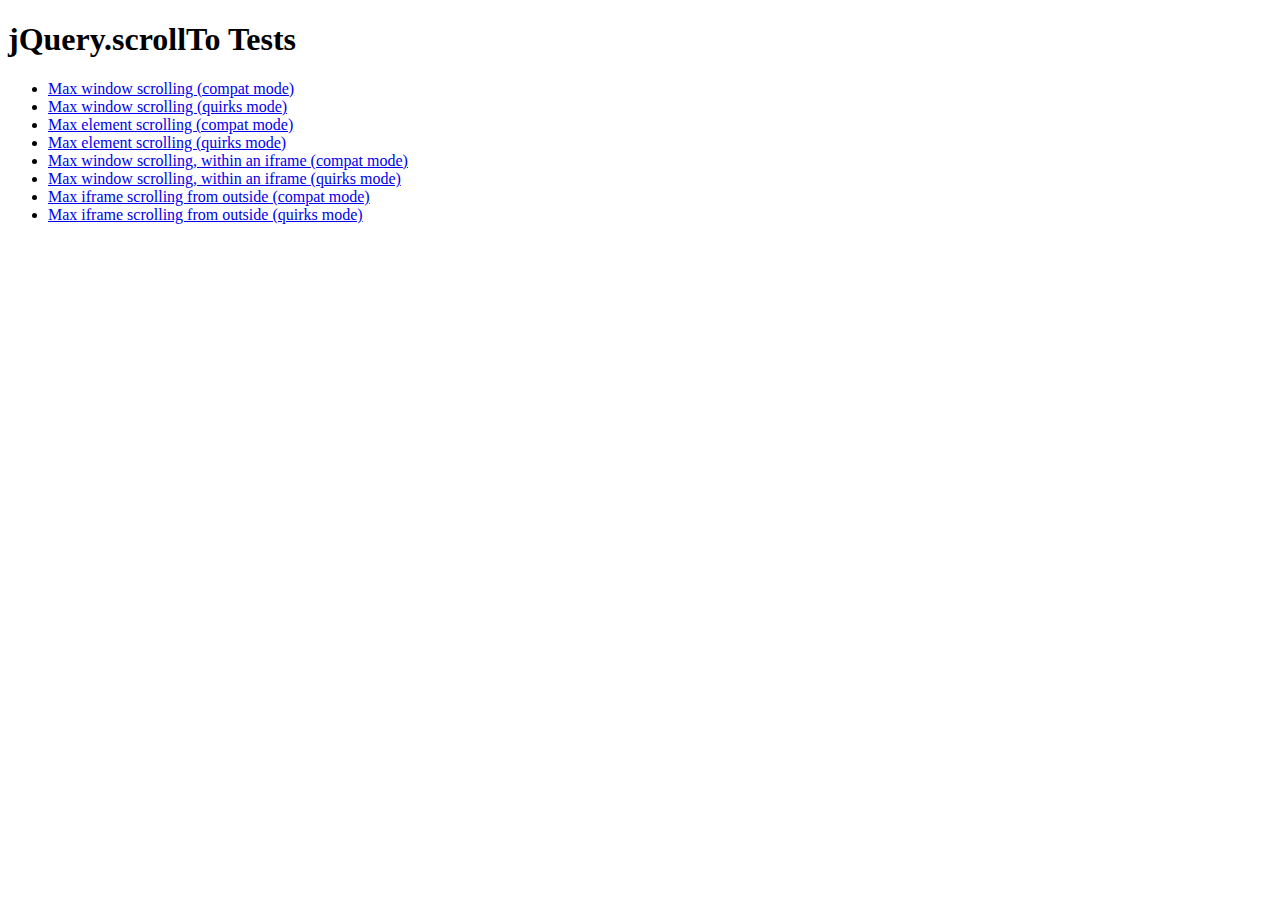
<file: assets/plugins/jquery.scrollto/tests/index.html>
<!DOCTYPE html PUBLIC "-//W3C//DTD XHTML 1.0 Transitional//EN" "http://www.w3.org/TR/xhtml1/DTD/xhtml1-transitional.dtd">
<html xmlns="http://www.w3.org/1999/xhtml">
<head>
	<meta http-equiv="Content-Type" content="text/html; charset=iso-8859-1" />
	<title>jQuery.scrollTo Tests</title>
	<meta name="keywords" content="javascript, jquery, plugins, scroll, scrollTo, smooth, animation, to, effect, ariel, flesler, window, overflow, element, navigation, customizable" />
	<meta name="description" content="Tests for jQuery ScrollTo. Made by Ariel Flesler." />
	<meta name="robots" content="index,follow" />
</head>
<body>
	<h1>jQuery.scrollTo Tests</h1>
	
	<ul>
		<li><a href="WinMaxY-compat.html">Max window scrolling (compat mode)</a></li>
		<li><a href="WinMaxY-quirks.html">Max window scrolling (quirks mode)</a></li>
		<li><a href="ElemMaxY-compat.html">Max element scrolling (compat mode)</a></li>
		<li><a href="ElemMaxY-quirks.html">Max element scrolling (quirks mode)</a></li>
		<li><a href="WinMaxY-with-iframe-compat.html">Max window scrolling, within an iframe (compat mode)</a></li>
		<li><a href="WinMaxY-with-iframe-quirks.html">Max window scrolling, within an iframe (quirks mode)</a></li>
		<li><a href="WinMaxY-to-iframe-compat.html">Max iframe scrolling from outside (compat mode)</a></li>
		<li><a href="WinMaxY-to-iframe-quirks.html">Max iframe scrolling from outside (quirks mode)</a></li>
	</ul>
</body>
</html>
</file>
<file: assets/plugins/typed.js/main.css>
@import url(http://fonts.googleapis.com/css?family=Ubuntu:400,500);

*{
	padding:0;
	margin:0;
}

body{
	font-family: "Ubuntu", sans-serif;
	font-size: 100%;
	background:#f8f8f8;
}

a{
	text-decoration: none;
	color:#666;
}
	a:hover{
		color:#999;
	}
p{
	line-height: 2em;
	margin:0 0 20px;
	text-align: center;
}

.wrap{
	max-width: 600px;
	margin:150px auto;
}

.type-wrap{
	margin:10px auto;
	padding:20px;
	background:#f0f0f0;
	border-radius:5px;
	border:#CCC 1px solid;
}

.links{
	margin:20px 0;
	font-size: 0.75em;
	text-align: center;
}
</file>
<file: assets/plugins/easy-pie-chart/demo/style.css>
html,
body {
  padding: 0;
  margin: 0;
}
body {
  -webkit-font-smoothing: antialiased;
  text-align: center;
  font: 18px / 1.4 'Helvetica', 'Arial', sans-serif;
  padding-top: 60px;
}
ul {
  position: fixed;
  top: 0;
  left: 0;
  right: 0;
  margin: 0;
  padding: 0;
  height: 60px;
  background: #cccccc;
  font-size: 0;
  line-height: 0;
  letter-spacing: -0.3em;
}
li {
  position: relative;
  display: inline-block;
  vertical-align: top;
  width: 25%;
  text-align: center;
  font-size: 18px;
  line-height: 60px;
  letter-spacing: normal;
}
li a {
  display: block;
  color: #ffffff;
  text-decoration: none;
  text-transform: uppercase;
  white-space: nowrap;
}
li a:hover,
li a.active {
  background: #333333;
  color: #ffffff;
}
li a.active:after {
  content: '';
  position: absolute;
  top: 100%;
  left: 50%;
  margin-left: -10px;
  border: 10px solid;
  border-color: transparent;
  border-top-color: #333333;
}
.chart {
  position: relative;
  display: inline-block;
  width: 110px;
  height: 110px;
  margin-top: 50px;
  margin-bottom: 50px;
  text-align: center;
}
.chart canvas {
  position: absolute;
  top: 0;
  left: 0;
}
.percent {
  display: inline-block;
  line-height: 110px;
  z-index: 2;
}
.percent:after {
  content: '%';
  margin-left: 0.1em;
  font-size: .8em;
}
.angular {
  margin-top: 100px;
}
.angular .chart {
  margin-top: 0;
}
input {
  display: block;
  margin: auto;
  margin-bottom: 3em;
}
.btn {
  display: block;
  width: 200px;
  margin: 0 auto;
  padding: 10px 20px;
  background: #cccccc;
  color: #ffffff;
  text-transform: uppercase;
  cursor: pointer;
  font-size: 0.8em;
  -moz-box-sizing: border-box;
  box-sizing: border-box;
}
.btn:hover {
  background: #333333;
  color: #ffffff;
}
.span6 {
  float: left;
  width: 50%;
}
@media only screen and (max-width: 600px) {
  li {
    font-size: 14.4px;
  }
}
@media only screen and (max-width: 430px) {
  .span6 {
    float: none;
    width: 100%;
  }
  body {
    padding-top: 0;
  }
  ul {
    height: auto;
    position: static;
  }
  li {
    display: block;
    width: 100%;
  }
  li a {
    white-space: normal;
  }
  a.active:after {
    display: none;
  }
}
</file>
<file: assets/plugins/jquery.localscroll/demo/css/style.css>
body{ 
			padding: 0 5px;
			font-family: Verdana, sans-serif;
			background-color: #DDD;
		}
		ul, li, h3, h2, h1, p, #navigation, #content,.section{
			padding:0;
			margin:0;
			list-style:none;
		}
		#content{
			overflow:hidden;
			width:630px;
			background-color:white;
			position:relative;
			height:400px;
			float:left;
		}
			#content h2{
				color:#993333;
				margin:20px 0pt;
			}
			#content a{
				color:#777;
				font-weight:bolder;
				text-decoration:none;
			}
		#navigation{
			float:left;
			width:110px;
			height:400px;
			background-color:#5B739C;
		}
			#navigation .sup{
				margin:26px 10px;
				font-size:14px;
			}
				#navigation ul{
					margin:5px 0;
					list-style:circle;
					padding-left:15px;						
				}
				#navigation a{
					color:white;
					font-weight:bolder;
					text-decoration:none;
				}				
				#navigation .sup li{
					margin: 3px 0 !important;
					margin:-4px 0;
					font-size:10px;
				}
				#navigation a.scrolling{
					color:#933;
				}
		.section{
			width:1900px;
			position:relative;
		}
		
			.section .sub{
				position:relative;
				float:left;
				padding:9px 21px 42px 45px;
				width:567px;
				height:352px;
			}
				.section .sub p{
					width:550px;
					margin:16px 0;
					font-size:85%;
					line-height:1.4em;
				}
				.section .next, .section .prev{
					font-size:18px;
					position:absolute;
					bottom:15px;
					letter-spacing:-2px;
				}
				.section .next{
					right:30px;
				}
				.section .prev{
					left:30px;
				}
		
		#links, h2.title{
			position:absolute;
			right:5px;
		}
		
		#links{
			border:1px solid #777;
			width:210px;
			top:78px;
			padding:10px;
		}
			#links h3{
				color:#777;
			}
			#links ul{
				padding: 8px 0 3px 20px;
			}
			#links li{
				list-style-type:circle;
			}
			#links a{
				color:#69C;
			}
		
		.message{
			background:#EEE;
			border:1px solid #999;
			color:#333;
			font-size:12px;
			padding:1px;
			position:absolute;
			left:11px;
		}
		#first{
			top:484px !important;
			top:498px;			
		}
		#second{
			top:503px !important;
			top:517px;			
		}
		
		h1{
			margin:20px 0;
			color:#5B739C;
		}
			h1 strong{
				font-size:13px;
				color:#777;
			}
		h2.title{
			top:28px;
			color:#933;
		}
</file>
<file: assets/plugins/jquery.scrollto/demo/css/style.css>
body{
	padding:5px;
	height:1600px;
	font-family: Verdana, sans-serif;
	background-color: #DDD;
}
ul,li,h1,h2,h3,h4,p{
	list-style:none;
	padding:0;
	margin:0;
}
.part{
	border:1px solid black;
	background-color:white;
}
	.part h3,
	.part h4,
	.part h4 a {
		color:#933;
	}
#toc{
	display:block;
	padding:10px;
	position:relative;
	margin:15px 0;
	float:left;
	width:305px;
}
	#toc h3{
		padding-bottom:10px;
	}
	#toc h3 strong{
		font-size:13px;
		color:black;
	}
#links{
	border:1px solid black;
	width:210px;
	padding:10px;
	float:right;
	margin-top:-30px;
}
	#links h3{
		color:#933;
	}
	#links ul{
		padding: 8px 0 3px 20px;
	}
	#links li{
		list-style-type:circle;
	}
	#links a{
		color:#69C;
	}
	
	#toc li, #links li{
		list-style-type:circle;
		padding-left:5px;
		margin-left:15px;
	}
		#toc a{
			color:#69C;
		}
.section{
	border:1px black solid;
	width:950px;
	padding:10px;
	margin: 5px 0;
	position:relative;
	clear:both;
}
	.section h3{
		margin-bottom:10px;
		margin-left: 8px;
	}
	.section h4{
		margin:10px 0 10px 8px;
	}
	.section li{
		float:left;
	}
	.pane{
		overflow:auto;
		clear:left;
		margin: 10px 0 0 10px;
		position:relative;
		width:826px;
		height:322px;
	}
ul.elements{
	background-color:#5B739C;
}
	ul.elements li{
		width:200px;
		height:100px;
		font-weight:bolder;
		border:1px black solid;
		text-align:center;
		padding:50px;
		position:relative;
		background-color:#DDD;
	}
		ul.elements li a{
			bottom:20px;
			color:#933;
			font-size:12px;
			left:125px;
			position:absolute;
		}
		ul.elements li p{
			color:#666;
		}
	#pane-settings ul.elements li{
		margin:5px;
	}
	#pane-settings{
		margin-bottom:10px;
	}
ul.links{
	height:20px;
	overflow:hidden;
	padding-left: 5px;
}
	ul.links a{
		color:#69C;
		margin:0 0 0 5px;
	}
.clear{
	clear:left;
}
h3 span{
	position:absolute;			
}
.message{
	background:#EEE;
	border:1px solid #999;
	color:#333;
	font-size:12px;
	font-weight:normal;
	padding:1px;
	margin-top:2px;
}

h1{
	color:#5B739C;
}
h1 strong{
	font-size:13px;
	color:#777;
}
</file>
